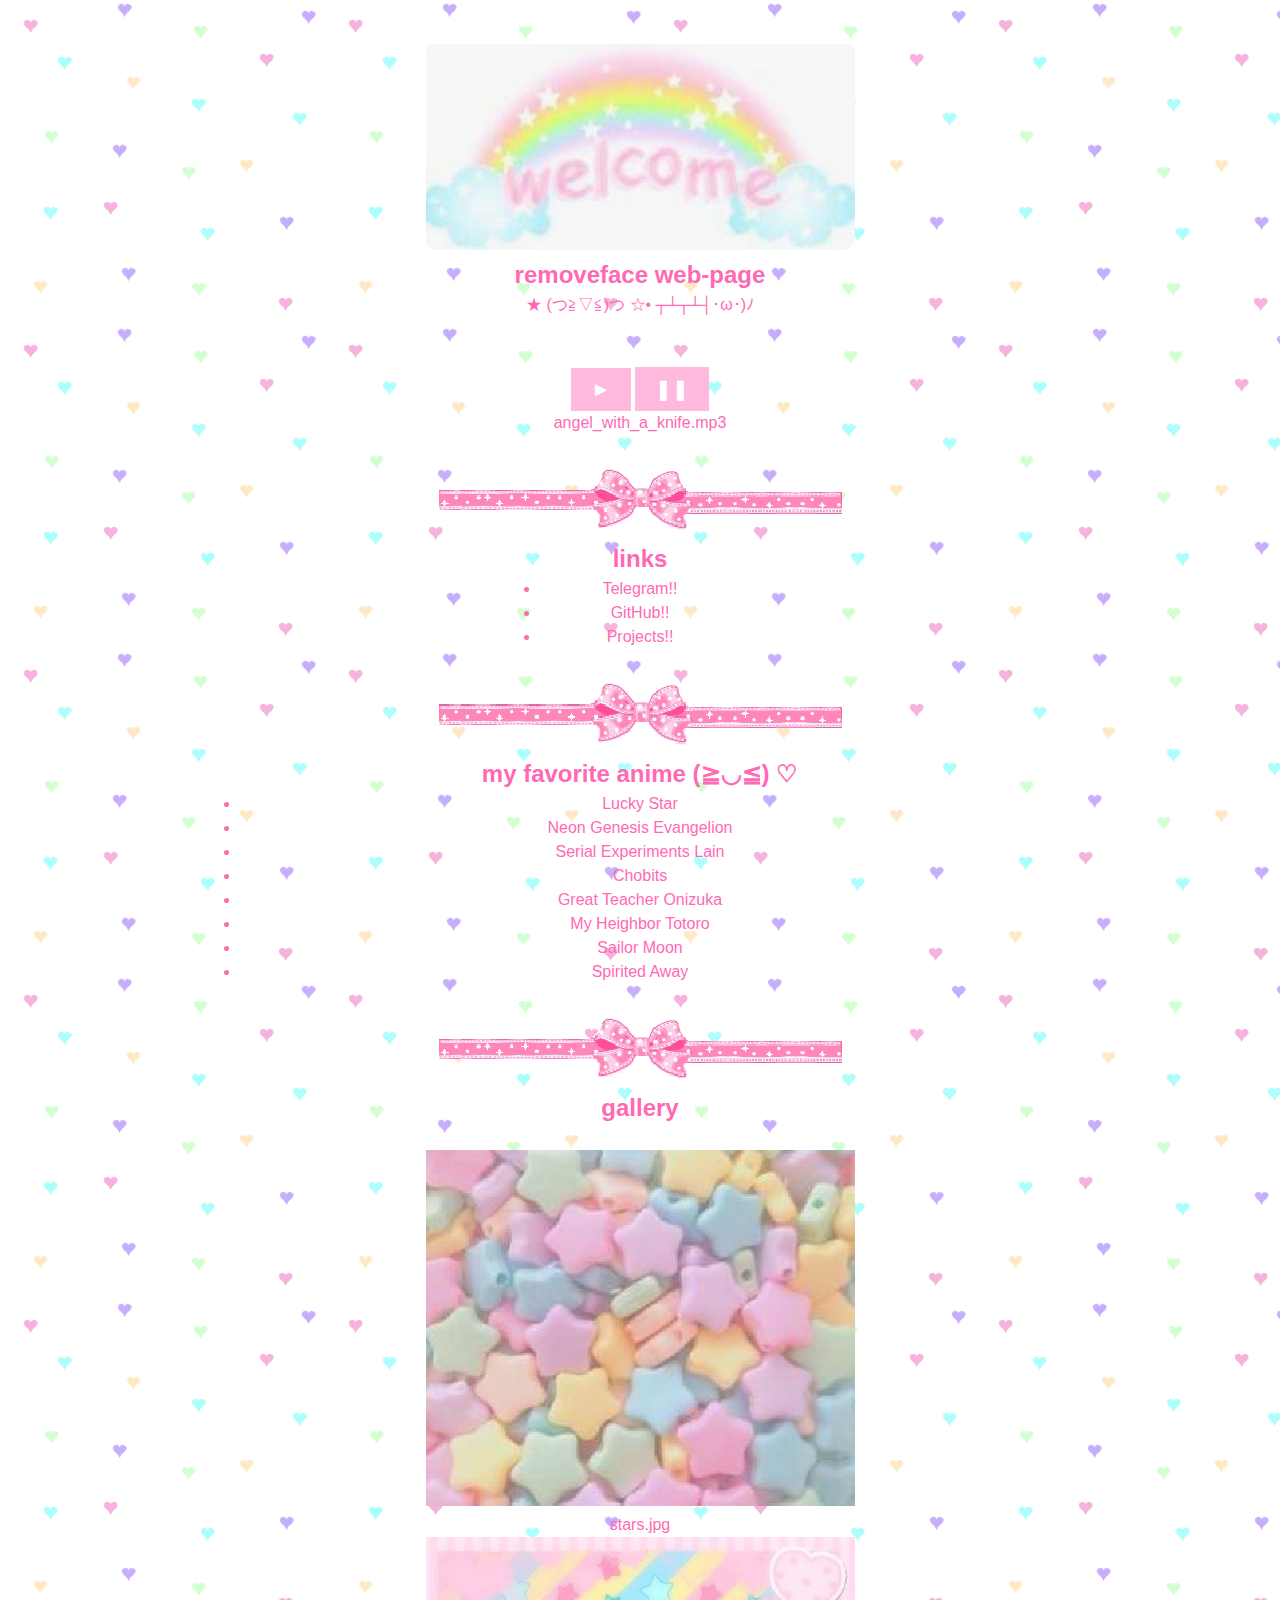
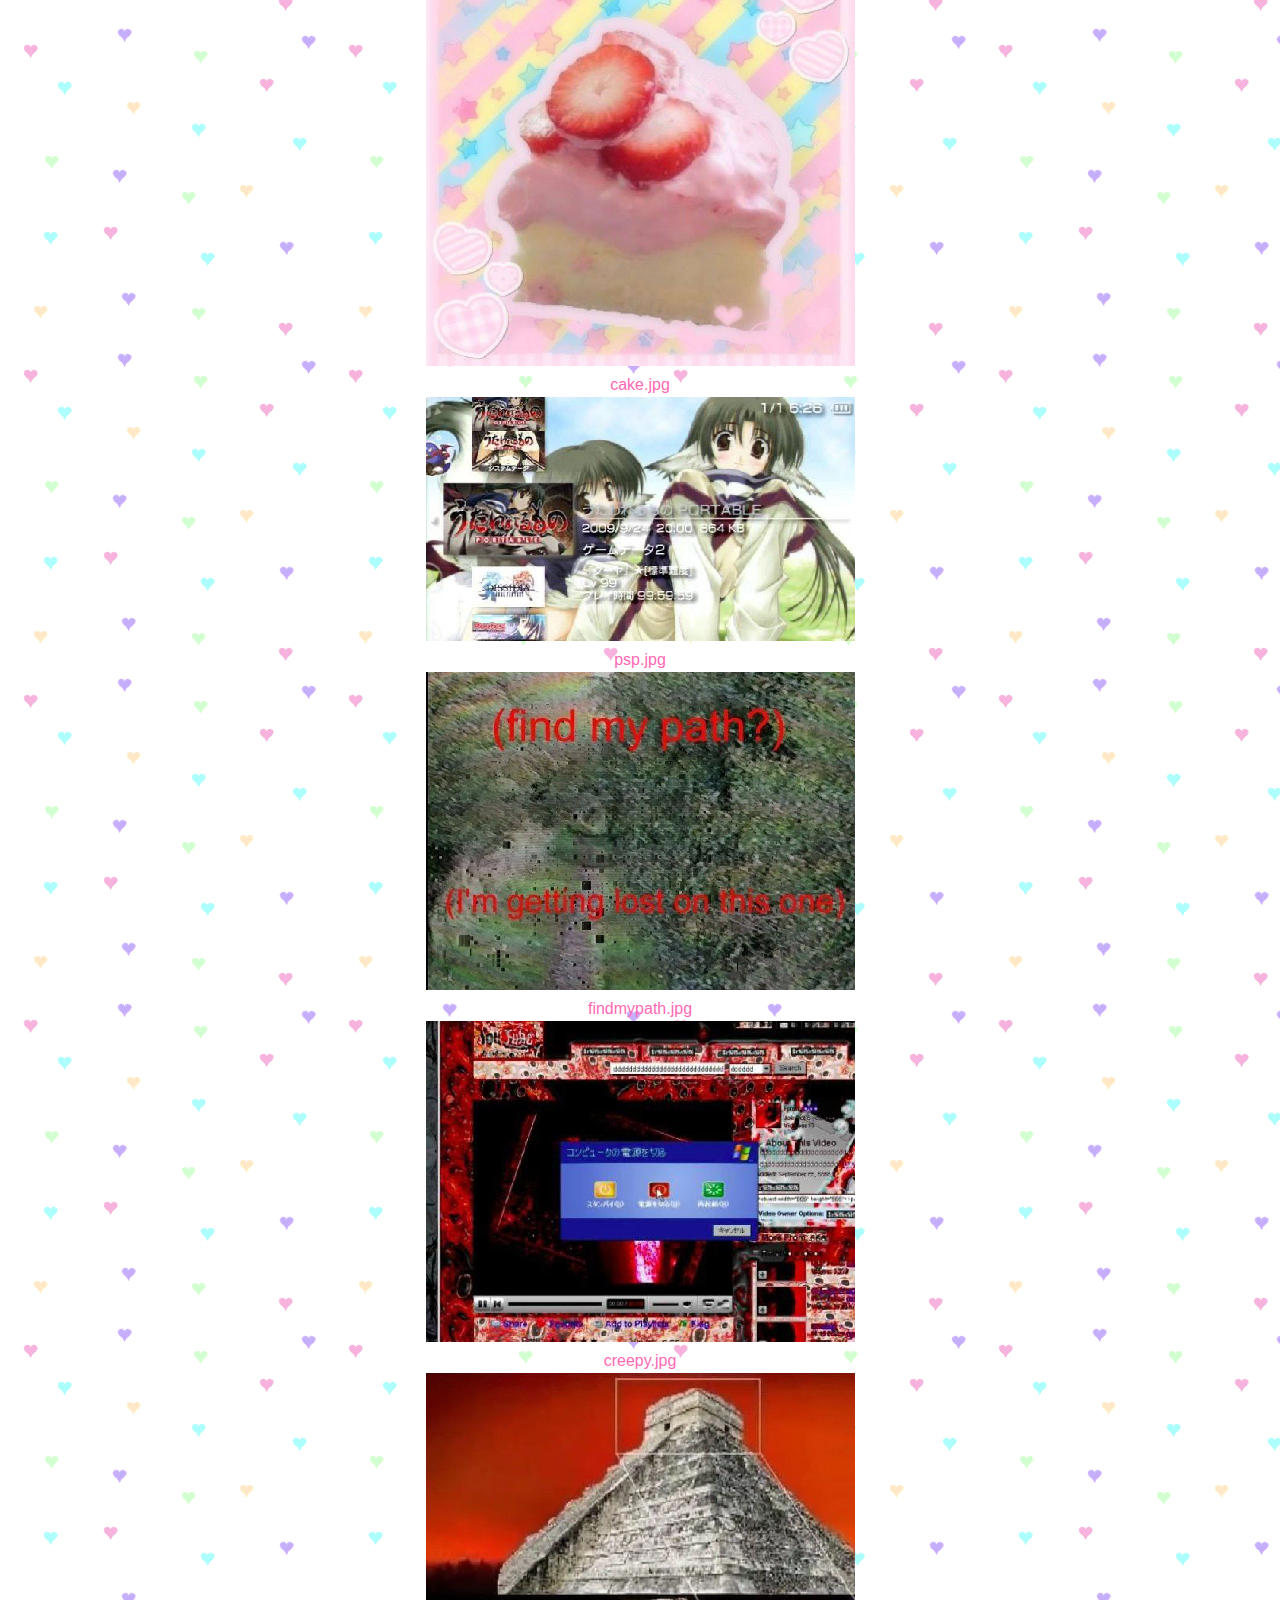
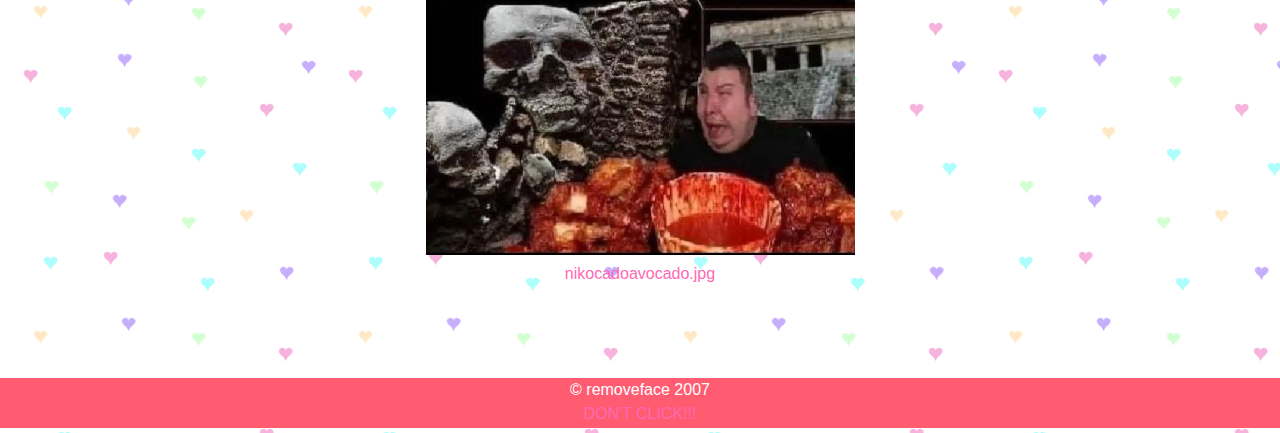
<file: index.html>
<!DOCTYPE html>
<html>
  <head>
  <script type="text/javascript">
// <![CDATA[
var colour="#fc0398"; // in addition to "random" can be set to any valid colour eg "#f0f" or "red"
var sparkles=50;

/****************************
*  Tinkerbell Magic Sparkle *
*(c)2005-13 mf2fm web-design*
*  http://www.mf2fm.com/rv  *
* DON'T EDIT BELOW THIS BOX *
****************************/
var x=ox=400;
var y=oy=300;
var swide=800;
var shigh=600;
var sleft=sdown=0;
var tiny=new Array();
var star=new Array();
var starv=new Array();
var starx=new Array();
var stary=new Array();
var tinyx=new Array();
var tinyy=new Array();
var tinyv=new Array();

window.onload=function() { if (document.getElementById) {
  var i, rats, rlef, rdow;
  for (var i=0; i<sparkles; i++) {
    var rats=createDiv(3, 3);
    rats.style.visibility="hidden";
    rats.style.zIndex="999";
    document.body.appendChild(tiny[i]=rats);
    starv[i]=0;
    tinyv[i]=0;
    var rats=createDiv(5, 5);
    rats.style.backgroundColor="transparent";
    rats.style.visibility="hidden";
    rats.style.zIndex="999";
    var rlef=createDiv(1, 5);
    var rdow=createDiv(5, 1);
    rats.appendChild(rlef);
    rats.appendChild(rdow);
    rlef.style.top="2px";
    rlef.style.left="0px";
    rdow.style.top="0px";
    rdow.style.left="2px";
    document.body.appendChild(star[i]=rats);
  }
  set_width();
  sparkle();
}}

function sparkle() {
  var c;
  if (Math.abs(x-ox)>1 || Math.abs(y-oy)>1) {
    ox=x;
    oy=y;
    for (c=0; c<sparkles; c++) if (!starv[c]) {
      star[c].style.left=(starx[c]=x)+"px";
      star[c].style.top=(stary[c]=y+1)+"px";
      star[c].style.clip="rect(0px, 5px, 5px, 0px)";
      star[c].childNodes[0].style.backgroundColor=star[c].childNodes[1].style.backgroundColor=(colour=="random")?newColour():colour;
      star[c].style.visibility="visible";
      starv[c]=50;
      break;
    }
  }
  for (c=0; c<sparkles; c++) {
    if (starv[c]) update_star(c);
    if (tinyv[c]) update_tiny(c);
  }
  setTimeout("sparkle()", 40);
}

function update_star(i) {
  if (--starv[i]==25) star[i].style.clip="rect(1px, 4px, 4px, 1px)";
  if (starv[i]) {
    stary[i]+=1+Math.random()*3;
    starx[i]+=(i%5-2)/5;
    if (stary[i]<shigh+sdown) {
      star[i].style.top=stary[i]+"px";
      star[i].style.left=starx[i]+"px";
    }
    else {
      star[i].style.visibility="hidden";
      starv[i]=0;
      return;
    }
  }
  else {
    tinyv[i]=50;
    tiny[i].style.top=(tinyy[i]=stary[i])+"px";
    tiny[i].style.left=(tinyx[i]=starx[i])+"px";
    tiny[i].style.width="2px";
    tiny[i].style.height="2px";
    tiny[i].style.backgroundColor=star[i].childNodes[0].style.backgroundColor;
    star[i].style.visibility="hidden";
    tiny[i].style.visibility="visible"
  }
}

function update_tiny(i) {
  if (--tinyv[i]==25) {
    tiny[i].style.width="1px";
    tiny[i].style.height="1px";
  }
  if (tinyv[i]) {
    tinyy[i]+=1+Math.random()*3;
    tinyx[i]+=(i%5-2)/5;
    if (tinyy[i]<shigh+sdown) {
      tiny[i].style.top=tinyy[i]+"px";
      tiny[i].style.left=tinyx[i]+"px";
    }
    else {
      tiny[i].style.visibility="hidden";
      tinyv[i]=0;
      return;
    }
  }
  else tiny[i].style.visibility="hidden";
}

document.onmousemove=mouse;
function mouse(e) {
  if (e) {
    y=e.pageY;
    x=e.pageX;
  }
  else {
    set_scroll();
    y=event.y+sdown;
    x=event.x+sleft;
  }
}

window.onscroll=set_scroll;
function set_scroll() {
  if (typeof(self.pageYOffset)=='number') {
    sdown=self.pageYOffset;
    sleft=self.pageXOffset;
  }
  else if (document.body && (document.body.scrollTop || document.body.scrollLeft)) {
    sdown=document.body.scrollTop;
    sleft=document.body.scrollLeft;
  }
  else if (document.documentElement && (document.documentElement.scrollTop || document.documentElement.scrollLeft)) {
    sleft=document.documentElement.scrollLeft;
    sdown=document.documentElement.scrollTop;
  }
  else {
    sdown=0;
    sleft=0;
  }
}

window.onresize=set_width;
function set_width() {
  var sw_min=999999;
  var sh_min=999999;
  if (document.documentElement && document.documentElement.clientWidth) {
    if (document.documentElement.clientWidth>0) sw_min=document.documentElement.clientWidth;
    if (document.documentElement.clientHeight>0) sh_min=document.documentElement.clientHeight;
  }
  if (typeof(self.innerWidth)=='number' && self.innerWidth) {
    if (self.innerWidth>0 && self.innerWidth<sw_min) sw_min=self.innerWidth;
    if (self.innerHeight>0 && self.innerHeight<sh_min) sh_min=self.innerHeight;
  }
  if (document.body.clientWidth) {
    if (document.body.clientWidth>0 && document.body.clientWidth<sw_min) sw_min=document.body.clientWidth;
    if (document.body.clientHeight>0 && document.body.clientHeight<sh_min) sh_min=document.body.clientHeight;
  }
  if (sw_min==999999 || sh_min==999999) {
    sw_min=800;
    sh_min=600;
  }
  swide=sw_min;
  shigh=sh_min;
}

function createDiv(height, width) {
  var div=document.createElement("div");
  div.style.position="absolute";
  div.style.height=height+"px";
  div.style.width=width+"px";
  div.style.overflow="hidden";
  return (div);
}

function newColour() {
  var c=new Array();
  c[0]=255;
  c[1]=Math.floor(Math.random()*256);
  c[2]=Math.floor(Math.random()*(256-c[1]/2));
  c.sort(function(){return (0.5 - Math.random());});
  return ("rgb("+c[0]+", "+c[1]+", "+c[2]+")");
}
// ]]>
</script>
    <meta charset="UTF-8">
    <meta name="viewport" content="width=device-width, initial-scale=1.0">
    <title>removeface</title>
    <link rel="stylesheet" type="text/css" media="screen" href="style.css">
    
    <style>
      img {
        image-rendering : -webkit-optimize-contrast;
        image-rendering : crisp-edges;
        image-rendering : pixelated;
        -ms-interpolation-mode : nearest-neighbor;
        width : 429px;
        max-width : 100vw;
      }
       body {
      background-image: url("gifs/bg.gif");
      background-repeat: repeat;
    }
    body {
      margin: 100;
      position: relative;
    }
    
    .content {
      max-width: 800px; /* Adjust the maximum width as needed */
      padding: 20px;
    }
    </style>
  </head>
<body>
<center>
 <div class="content">
  <header>
  </header>
      <br>
      <img src="images/welcome.jpg">
      <br>
  <section id="banner">
    <h2>removeface web-page</h2>
    <p>★ (つ≧▽≦)つ ☆• ┬┴┬┴┤･ω･)ﾉ</p>
  </section>
  <div class="audio-player">
    <audio id="audio" src="other/angel_with_a_knife.mp3" autoplay loop></audio>
    <div class="controls">
      <button id="play-btn">&#9658;</button>
      <button id="pause-btn">&#10074;&#10074;</button>
    </div>
  </div>
  <p>angel_with_a_knife.mp3</p>
          <br>
          <img src="gifs/border2.gif">
          <br>
    <nav>
      <ul style="width: 200px;">
        <h2>links</h2>
        <li><a href="https://t.me/removeface">Telegram!!</a></li>
        <li><a href="https://github.com/angelsocket">GitHub!!</a></li>
        <li><a href="projects.html">Projects!!</a></li>
      </ul>
    </nav>
          <br>
          <img src="gifs/border2.gif">
          <br>
        <h2>my favorite anime (≧◡≦) ♡</h2>
        <li><a>Lucky Star</a></li>
        <li><a>Neon Genesis Evangelion</a></li>
        <li><a>Serial Experiments Lain</a></li>
        <li><a>Chobits</a></li>
        <li><a>Great Teacher Onizuka</a></li>
        <li><a>My Heighbor Totoro</a></li>
        <li><a>Sailor Moon</a></li>
        <li><a>Spirited Away</a></li>

          <br>
          <img src="gifs/border2.gif">
          <br>
        <h2>gallery</h2>
        <br>
        <img src="images/stars.jpg">
        <br>
        <a>stars.jpg</a>
        <br>
        <img src="images/cake.jpg">
        <br>
        <a>cake.jpg</a>
        <br>
        <img src="images/psp.jpg">
        <br>
        <a>psp.jpg</a>
        <br>
        <img src="images/findmypath.jpg">
        <br>
        <a>findmypath.jpg</a>
        <br>
        <img src="images/creepy.jpg">
        <br>
        <a>creepy.jpg</a>
        <br>
        <img src="images/nikocadoavocado.jpg">
        <br>
        <a>nikocadoavocado.jpg</a>

    <script src="script.js"></script>
  <section id="content">

    <br> <!-- Line break -->
      <br> <!-- Line break -->
        <br> <!-- Line break -->
</div>
</center>
<footer style="width: 100%; background-color: #ff5b71; color: white; height: 50px;">
  <p>&copy; removeface 2007 </p> 
  <a href="index_old.html">DON'T CLICK!!!</a>
</footer>
  </body>
</html>
</file>
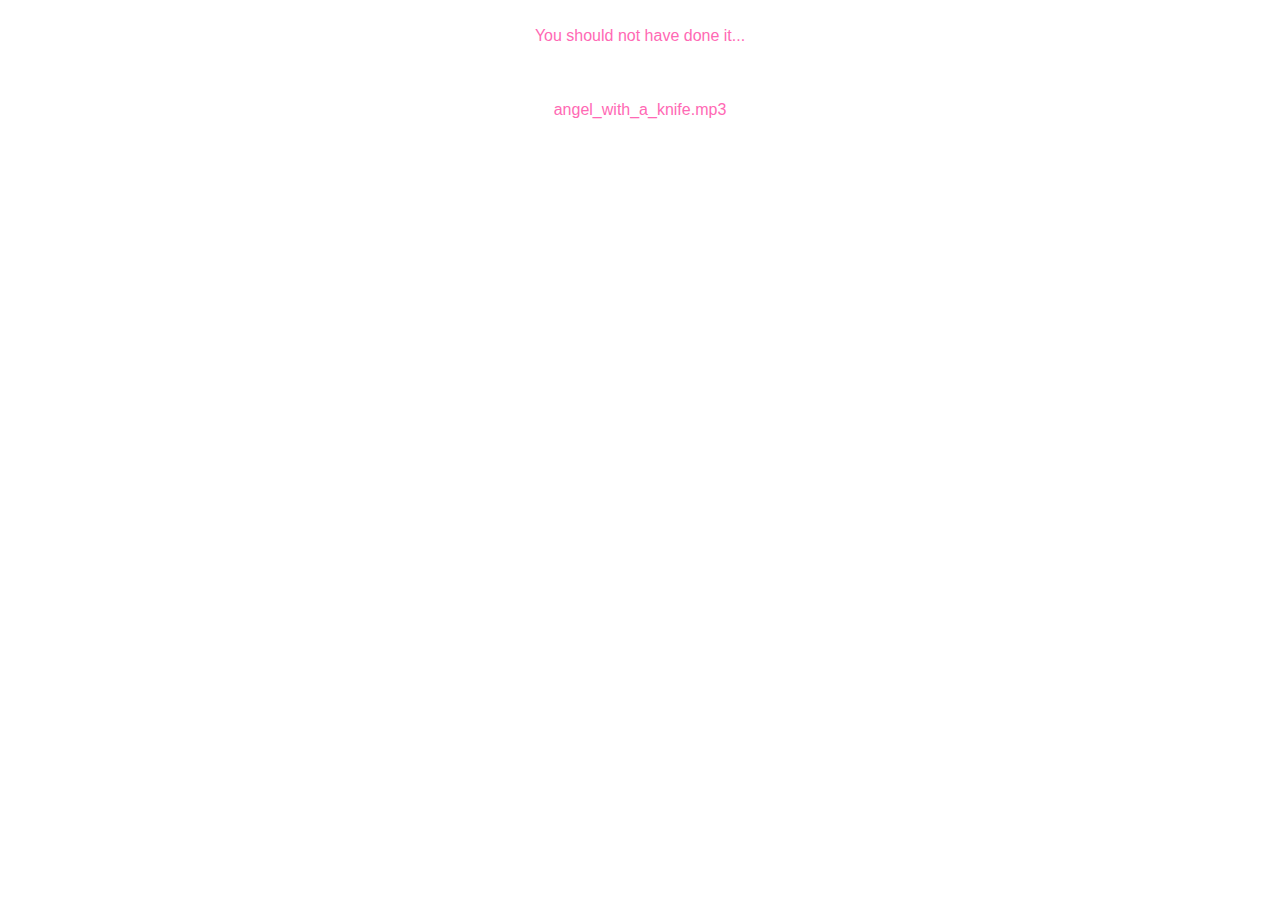
<file: index_old.html>
<!DOCTYPE html>
<html>
  <head>
  <script type="text/javascript">
// <![CDATA[
var colour="#fc0398"; // in addition to "random" can be set to any valid colour eg "#f0f" or "red"
var sparkles=50;

/****************************
*  Tinkerbell Magic Sparkle *
*(c)2005-13 mf2fm web-design*
*  http://www.mf2fm.com/rv  *
* DON'T EDIT BELOW THIS BOX *
****************************/
var x=ox=400;
var y=oy=300;
var swide=800;
var shigh=600;
var sleft=sdown=0;
var tiny=new Array();
var star=new Array();
var starv=new Array();
var starx=new Array();
var stary=new Array();
var tinyx=new Array();
var tinyy=new Array();
var tinyv=new Array();

window.onload=function() { if (document.getElementById) {
  var i, rats, rlef, rdow;
  for (var i=0; i<sparkles; i++) {
    var rats=createDiv(3, 3);
    rats.style.visibility="hidden";
    rats.style.zIndex="999";
    document.body.appendChild(tiny[i]=rats);
    starv[i]=0;
    tinyv[i]=0;
    var rats=createDiv(5, 5);
    rats.style.backgroundColor="transparent";
    rats.style.visibility="hidden";
    rats.style.zIndex="999";
    var rlef=createDiv(1, 5);
    var rdow=createDiv(5, 1);
    rats.appendChild(rlef);
    rats.appendChild(rdow);
    rlef.style.top="2px";
    rlef.style.left="0px";
    rdow.style.top="0px";
    rdow.style.left="2px";
    document.body.appendChild(star[i]=rats);
  }
  set_width();
  sparkle();
}}

function sparkle() {
  var c;
  if (Math.abs(x-ox)>1 || Math.abs(y-oy)>1) {
    ox=x;
    oy=y;
    for (c=0; c<sparkles; c++) if (!starv[c]) {
      star[c].style.left=(starx[c]=x)+"px";
      star[c].style.top=(stary[c]=y+1)+"px";
      star[c].style.clip="rect(0px, 5px, 5px, 0px)";
      star[c].childNodes[0].style.backgroundColor=star[c].childNodes[1].style.backgroundColor=(colour=="random")?newColour():colour;
      star[c].style.visibility="visible";
      starv[c]=50;
      break;
    }
  }
  for (c=0; c<sparkles; c++) {
    if (starv[c]) update_star(c);
    if (tinyv[c]) update_tiny(c);
  }
  setTimeout("sparkle()", 40);
}

function update_star(i) {
  if (--starv[i]==25) star[i].style.clip="rect(1px, 4px, 4px, 1px)";
  if (starv[i]) {
    stary[i]+=1+Math.random()*3;
    starx[i]+=(i%5-2)/5;
    if (stary[i]<shigh+sdown) {
      star[i].style.top=stary[i]+"px";
      star[i].style.left=starx[i]+"px";
    }
    else {
      star[i].style.visibility="hidden";
      starv[i]=0;
      return;
    }
  }
  else {
    tinyv[i]=50;
    tiny[i].style.top=(tinyy[i]=stary[i])+"px";
    tiny[i].style.left=(tinyx[i]=starx[i])+"px";
    tiny[i].style.width="2px";
    tiny[i].style.height="2px";
    tiny[i].style.backgroundColor=star[i].childNodes[0].style.backgroundColor;
    star[i].style.visibility="hidden";
    tiny[i].style.visibility="visible"
  }
}

function update_tiny(i) {
  if (--tinyv[i]==25) {
    tiny[i].style.width="1px";
    tiny[i].style.height="1px";
  }
  if (tinyv[i]) {
    tinyy[i]+=1+Math.random()*3;
    tinyx[i]+=(i%5-2)/5;
    if (tinyy[i]<shigh+sdown) {
      tiny[i].style.top=tinyy[i]+"px";
      tiny[i].style.left=tinyx[i]+"px";
    }
    else {
      tiny[i].style.visibility="hidden";
      tinyv[i]=0;
      return;
    }
  }
  else tiny[i].style.visibility="hidden";
}

document.onmousemove=mouse;
function mouse(e) {
  if (e) {
    y=e.pageY;
    x=e.pageX;
  }
  else {
    set_scroll();
    y=event.y+sdown;
    x=event.x+sleft;
  }
}

window.onscroll=set_scroll;
function set_scroll() {
  if (typeof(self.pageYOffset)=='number') {
    sdown=self.pageYOffset;
    sleft=self.pageXOffset;
  }
  else if (document.body && (document.body.scrollTop || document.body.scrollLeft)) {
    sdown=document.body.scrollTop;
    sleft=document.body.scrollLeft;
  }
  else if (document.documentElement && (document.documentElement.scrollTop || document.documentElement.scrollLeft)) {
    sleft=document.documentElement.scrollLeft;
    sdown=document.documentElement.scrollTop;
  }
  else {
    sdown=0;
    sleft=0;
  }
}

window.onresize=set_width;
function set_width() {
  var sw_min=999999;
  var sh_min=999999;
  if (document.documentElement && document.documentElement.clientWidth) {
    if (document.documentElement.clientWidth>0) sw_min=document.documentElement.clientWidth;
    if (document.documentElement.clientHeight>0) sh_min=document.documentElement.clientHeight;
  }
  if (typeof(self.innerWidth)=='number' && self.innerWidth) {
    if (self.innerWidth>0 && self.innerWidth<sw_min) sw_min=self.innerWidth;
    if (self.innerHeight>0 && self.innerHeight<sh_min) sh_min=self.innerHeight;
  }
  if (document.body.clientWidth) {
    if (document.body.clientWidth>0 && document.body.clientWidth<sw_min) sw_min=document.body.clientWidth;
    if (document.body.clientHeight>0 && document.body.clientHeight<sh_min) sh_min=document.body.clientHeight;
  }
  if (sw_min==999999 || sh_min==999999) {
    sw_min=800;
    sh_min=600;
  }
  swide=sw_min;
  shigh=sh_min;
}

function createDiv(height, width) {
  var div=document.createElement("div");
  div.style.position="absolute";
  div.style.height=height+"px";
  div.style.width=width+"px";
  div.style.overflow="hidden";
  return (div);
}

function newColour() {
  var c=new Array();
  c[0]=255;
  c[1]=Math.floor(Math.random()*256);
  c[2]=Math.floor(Math.random()*(256-c[1]/2));
  c.sort(function(){return (0.5 - Math.random());});
  return ("rgb("+c[0]+", "+c[1]+", "+c[2]+")");
}
// ]]>
</script>
    <meta charset="UTF-8">
    <meta name="viewport" content="width=device-width, initial-scale=1.0">
    <title>removeface</title>
    <link rel="stylesheet" type="text/css" media="screen" href="style.css">
    
    
    <style>
      img {
        image-rendering : -webkit-optimize-contrast;
        image-rendering : crisp-edges;
        image-rendering : pixelated;
        -ms-interpolation-mode : nearest-neighbor;
        width : 429px;
        max-width : 100vw;
      }
       body {
      background-image: url("http://www.staggeringbeauty.com/assets/bg.gif");
      background-repeat: repeat;
    }
    body {
      margin: 100;
      position: relative;
    }
    
    .content {
      max-width: 800px; /* Adjust the maximum width as needed */
      padding: 20px;
    }
    </style>
  </head>
<body>
<center>
  <header>
  </header>
      <br> <!-- Line break -->
    <p>You should not have done it...</p>
  <div class="audio-player">
    <audio id="audio" src="other/unknown.mp3" autoplay loop></audio>
  </div>
  <p>angel_with_a_knife.mp3</p>
    <script src="script.js"></script>
    <br> <!-- Line break -->
      <br> <!-- Line break -->
        <br> <!-- Line break -->
</div>
</center>
  </body>
</html>
</file>
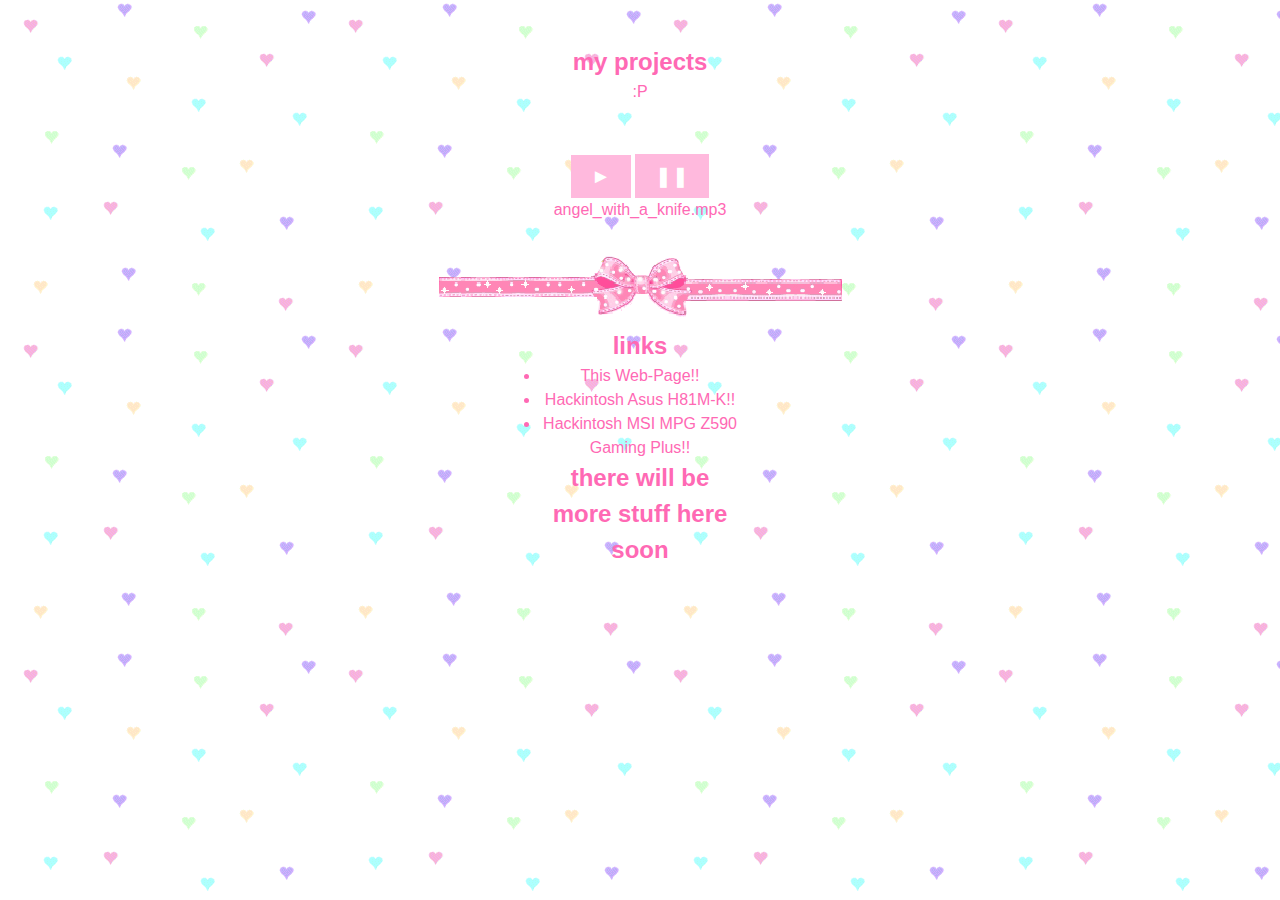
<file: projects.html>
<!DOCTYPE html>
<html>
  <head>
  <script type="text/javascript">
// <![CDATA[
var colour="#fc0398"; // in addition to "random" can be set to any valid colour eg "#f0f" or "red"
var sparkles=50;

/****************************
*  Tinkerbell Magic Sparkle *
*(c)2005-13 mf2fm web-design*
*  http://www.mf2fm.com/rv  *
* DON'T EDIT BELOW THIS BOX *
****************************/
var x=ox=400;
var y=oy=300;
var swide=800;
var shigh=600;
var sleft=sdown=0;
var tiny=new Array();
var star=new Array();
var starv=new Array();
var starx=new Array();
var stary=new Array();
var tinyx=new Array();
var tinyy=new Array();
var tinyv=new Array();

window.onload=function() { if (document.getElementById) {
  var i, rats, rlef, rdow;
  for (var i=0; i<sparkles; i++) {
    var rats=createDiv(3, 3);
    rats.style.visibility="hidden";
    rats.style.zIndex="999";
    document.body.appendChild(tiny[i]=rats);
    starv[i]=0;
    tinyv[i]=0;
    var rats=createDiv(5, 5);
    rats.style.backgroundColor="transparent";
    rats.style.visibility="hidden";
    rats.style.zIndex="999";
    var rlef=createDiv(1, 5);
    var rdow=createDiv(5, 1);
    rats.appendChild(rlef);
    rats.appendChild(rdow);
    rlef.style.top="2px";
    rlef.style.left="0px";
    rdow.style.top="0px";
    rdow.style.left="2px";
    document.body.appendChild(star[i]=rats);
  }
  set_width();
  sparkle();
}}

function sparkle() {
  var c;
  if (Math.abs(x-ox)>1 || Math.abs(y-oy)>1) {
    ox=x;
    oy=y;
    for (c=0; c<sparkles; c++) if (!starv[c]) {
      star[c].style.left=(starx[c]=x)+"px";
      star[c].style.top=(stary[c]=y+1)+"px";
      star[c].style.clip="rect(0px, 5px, 5px, 0px)";
      star[c].childNodes[0].style.backgroundColor=star[c].childNodes[1].style.backgroundColor=(colour=="random")?newColour():colour;
      star[c].style.visibility="visible";
      starv[c]=50;
      break;
    }
  }
  for (c=0; c<sparkles; c++) {
    if (starv[c]) update_star(c);
    if (tinyv[c]) update_tiny(c);
  }
  setTimeout("sparkle()", 40);
}

function update_star(i) {
  if (--starv[i]==25) star[i].style.clip="rect(1px, 4px, 4px, 1px)";
  if (starv[i]) {
    stary[i]+=1+Math.random()*3;
    starx[i]+=(i%5-2)/5;
    if (stary[i]<shigh+sdown) {
      star[i].style.top=stary[i]+"px";
      star[i].style.left=starx[i]+"px";
    }
    else {
      star[i].style.visibility="hidden";
      starv[i]=0;
      return;
    }
  }
  else {
    tinyv[i]=50;
    tiny[i].style.top=(tinyy[i]=stary[i])+"px";
    tiny[i].style.left=(tinyx[i]=starx[i])+"px";
    tiny[i].style.width="2px";
    tiny[i].style.height="2px";
    tiny[i].style.backgroundColor=star[i].childNodes[0].style.backgroundColor;
    star[i].style.visibility="hidden";
    tiny[i].style.visibility="visible"
  }
}

function update_tiny(i) {
  if (--tinyv[i]==25) {
    tiny[i].style.width="1px";
    tiny[i].style.height="1px";
  }
  if (tinyv[i]) {
    tinyy[i]+=1+Math.random()*3;
    tinyx[i]+=(i%5-2)/5;
    if (tinyy[i]<shigh+sdown) {
      tiny[i].style.top=tinyy[i]+"px";
      tiny[i].style.left=tinyx[i]+"px";
    }
    else {
      tiny[i].style.visibility="hidden";
      tinyv[i]=0;
      return;
    }
  }
  else tiny[i].style.visibility="hidden";
}

document.onmousemove=mouse;
function mouse(e) {
  if (e) {
    y=e.pageY;
    x=e.pageX;
  }
  else {
    set_scroll();
    y=event.y+sdown;
    x=event.x+sleft;
  }
}

window.onscroll=set_scroll;
function set_scroll() {
  if (typeof(self.pageYOffset)=='number') {
    sdown=self.pageYOffset;
    sleft=self.pageXOffset;
  }
  else if (document.body && (document.body.scrollTop || document.body.scrollLeft)) {
    sdown=document.body.scrollTop;
    sleft=document.body.scrollLeft;
  }
  else if (document.documentElement && (document.documentElement.scrollTop || document.documentElement.scrollLeft)) {
    sleft=document.documentElement.scrollLeft;
    sdown=document.documentElement.scrollTop;
  }
  else {
    sdown=0;
    sleft=0;
  }
}

window.onresize=set_width;
function set_width() {
  var sw_min=999999;
  var sh_min=999999;
  if (document.documentElement && document.documentElement.clientWidth) {
    if (document.documentElement.clientWidth>0) sw_min=document.documentElement.clientWidth;
    if (document.documentElement.clientHeight>0) sh_min=document.documentElement.clientHeight;
  }
  if (typeof(self.innerWidth)=='number' && self.innerWidth) {
    if (self.innerWidth>0 && self.innerWidth<sw_min) sw_min=self.innerWidth;
    if (self.innerHeight>0 && self.innerHeight<sh_min) sh_min=self.innerHeight;
  }
  if (document.body.clientWidth) {
    if (document.body.clientWidth>0 && document.body.clientWidth<sw_min) sw_min=document.body.clientWidth;
    if (document.body.clientHeight>0 && document.body.clientHeight<sh_min) sh_min=document.body.clientHeight;
  }
  if (sw_min==999999 || sh_min==999999) {
    sw_min=800;
    sh_min=600;
  }
  swide=sw_min;
  shigh=sh_min;
}

function createDiv(height, width) {
  var div=document.createElement("div");
  div.style.position="absolute";
  div.style.height=height+"px";
  div.style.width=width+"px";
  div.style.overflow="hidden";
  return (div);
}

function newColour() {
  var c=new Array();
  c[0]=255;
  c[1]=Math.floor(Math.random()*256);
  c[2]=Math.floor(Math.random()*(256-c[1]/2));
  c.sort(function(){return (0.5 - Math.random());});
  return ("rgb("+c[0]+", "+c[1]+", "+c[2]+")");
}
// ]]>
</script>
    <meta charset="UTF-8">
    <meta name="viewport" content="width=device-width, initial-scale=1.0">
    <title>removeface</title>
    <link rel="stylesheet" type="text/css" media="screen" href="style.css">
    
    
    <style>
      img {
        image-rendering : -webkit-optimize-contrast;
        image-rendering : crisp-edges;
        image-rendering : pixelated;
        -ms-interpolation-mode : nearest-neighbor;
        width : 429px;
        max-width : 100vw;
      }
       body {
      background-image: url("gifs/bg.gif");
      background-repeat: repeat;
    }
    body {
      margin: 100;
      position: relative;
    }
    
    .content {
      max-width: 800px; /* Adjust the maximum width as needed */
      padding: 20px;
    }
    </style>
  </head>
<body>
<center>
 <div class="content">
  <header>
  </header>
      <br> <!-- Line break -->
  <section id="banner">
    <h2>my projects</h2>
    <p>:P</p>
  </section>
  <div class="audio-player">
    <audio id="audio" src="other/angel_with_a_knife.mp3" autoplay loop></audio>
    <div class="controls">
      <button id="play-btn">&#9658;</button>
      <button id="pause-btn">&#10074;&#10074;</button>
    </div>
  </div>
  <p>angel_with_a_knife.mp3</p>
          <br> <!-- Line break -->
          <img src="gifs/border2.gif">
          <br> <!-- Line break -->
    <nav>
      <ul style="width: 200px;">
        <h2>links</h2>
        <li><a href="https://github.com/angelsocket/angelsocket.github.io">This Web-Page!!</a></li>
        <li><a href="https://github.com/angelsocket/Asus-H81M-K-Hackintosh">Hackintosh Asus H81M-K!!</a></li>
        <li><a href="https://github.com/angelsocket/MSI-MPG-Z590-Gaming-Plus-Hackintosh">Hackintosh MSI MPG Z590 Gaming Plus!!</a></li>
        <h2>there will be more stuff here soon</h2>
      </ul>
    </nav>

    <script src="script.js"></script>
  <section id="content">

    <br> <!-- Line break -->
      <br> <!-- Line break -->
        <br> <!-- Line break -->
</div>
</center>
  </body>
</html>
</file>
<file: style.css>
/* Reset default margin and padding */
body, h1, h2, h3, p, ul {
  margin: 0;
  padding: 0;
}

@font-face {
  font-family: 'CustomFontName';
  src: url('font/coolfont.otf') format('opentype');
}
  
body {
  font-family: "Comic Sans MS", sans-serif;
  color: #ff69b4;
  text-align: center;
  line-height: 1.5;
}

h1 {
  font-family: "CustomFontName", sans-serif;
  color: #ff69b4;
  font-size: 36px;
  text-shadow: 2px 2px #ff1493;
  margin: 20px;
}

a {
  color: #ff69b4;
  text-decoration: none;
  transition: all 0.3s ease;
}

a:hover {
  color: #ff1493;
}

.container {
  max-width: 800px;
  margin: 0 auto;
  padding: 20px;
  position: relative;
  overflow: hidden;
}

.section {
  margin-bottom: 40px;
}

.section-title {
  color: #ff69b4;
  font-size: 24px;
  margin-bottom: 10px;
}

.section-content {
  color: #ff1493;
  font-size: 16px;
}

.button {
  display: inline-block;
  background-color: #ff69b4;
  color: #ffffff;
  padding: 10px 20px;
  border-radius: 5px;
  text-decoration: none;
  margin-top: 20px;
  transition: background-color 0.3s ease;
}

.button:hover {
  background-color: #ff1493;
}

.footer {
  background-color: #ff69b4;
  color: #ffffff;
  padding: 20px;
  font-size: 14px;
}

.container::after {
  content: "";
  display: block;
  position: absolute;
  top: 0;
  left: 0;
  width: 100%;
  height: 100%;
  z-index: -1;
  background: url("gifs/pastelheartsbg.gif") repeat;
  animation: bgAnimation 10s linear infinite;
}

@keyframes bgAnimation {
  0% {
    background-position: 0 0;
  }
  100% {
    background-position: 100% 100%;
  }
}
@font-face {
  font-family: 'W95FA';
  src: url('font/W95FA.ttf') format('truetype');
}

.notification-bar {
  background-color: #fafae1;
  padding: 10px;
  position: fixed;
  top: 0;
  left: 0;
  width: 100%;
}

.notification-content {
  display: flex;
  justify-content: space-between;
  align-items: center;
}

.notification-text-left {
  margin: 0;
  font-size: 14px;
  color: #000000;
  text-align: left;
  font-family: 'W95FA', sans-serif;
}

.notification-text-right {
  margin: 0;
  font-size: 14px;
  color: #000000;
  text-decoration: none;
  text-align: right;
  font-family: 'W95FA', sans-serif;
}
.audio-player {
  margin-top: 50px;
}

.controls {
  margin-top: 20px;
}

button {
  background-color: rgb(255, 185, 221);
  color: #ffffff;
  border: none;
  padding: 10px 20px;
  font-size: 20px;
  cursor: pointer;
}

button:hover {
  background-color: rgb(255, 0, 136);
  color: #fff;
}

.bigger-image {
  width: 800px;
  height: 100px;
}
</file>
